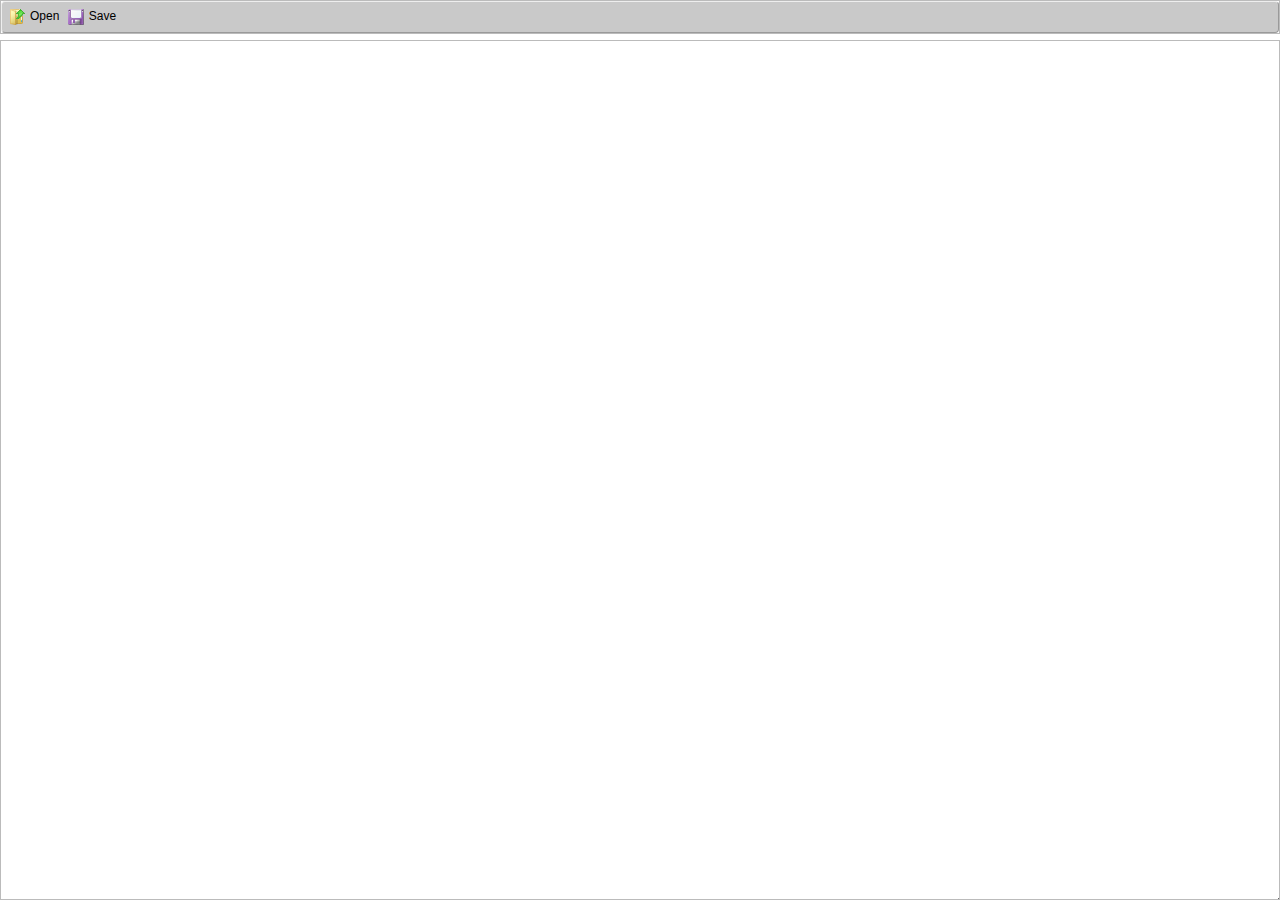
<file: text_editor/index.html>
<!DOCTYPE html>
<html>
    <head>
        <meta http-equiv="Content-Type" content="text/html; charset=utf-8">
        <title>text editor</title>
        <link href="css/style.css" rel="stylesheet" type="text/css">
        <!--[if lte IE 8]><script language="javascript" type="text/javascript" src="js/libs/jquery/flot/excanvas.min.js"></script><![endif]-->
        <script language="javascript" type="text/javascript" src="js/config.js"></script>
        <script language="javascript" type="text/javascript" src="js/libs/jquery/jquery.js"></script>
        <script language="javascript" type="text/javascript" src="js/libs/jquery/jquery.layout.js"></script>        
        <script language="javascript" type="text/javascript" src="js/libs/splx/splx_utility.js"></script>
        <script language="javascript" type="text/javascript" src="js/libs/splx/splx_i18n.js"></script>
        <script language="javascript" type="text/javascript" src="js/libs/fileopensave/fileopensave.js"></script>
        <script src="languages/it.js"></script>
        <script src="languages/en.js"></script>
        <script defer="defer" type="text/javascript" src="js/main.js"></script>
        <script>
            OnLoadData = function (data)
            {
                $('#rawdata').val(data);
            }
        </script>
    </head>
    <body>
        <header class="ui-layout-north">
            <div class="toolbar">
                <a  onclick="fileopensave.OpenFile(OnLoadData,'text/*')"  href="#">
                    <img src="res/document-open.png" title="Open file" /><span data-i18n="Aa" >open</span></a>
                <a  onclick="fileopensave.SaveAs($('#rawdata').val())"  href="#">
                    <img src="res/document-save.png" title="Save file" /><span data-i18n="Aa" >save</span></a>
            </div>
        </header>
        <section class="ui-layout-center"><textarea style="white-space:normal;" id="rawdata" class="textarea"></textarea></section>
        <script>
            $(document).ready(function () {
                var mainLayout = $('body').layout({
                    applyDefaultStyles: true,
                    north__closable: false, north__resizable: false, north__size: 34,
                    east__size: 200, east__closable: true, east__resizable: true,
                    south__size: 45, south__closable: true, south__resizable: false
                });
            });
        </script>
    </body>
</html>
</file>
<file: text_editor/css/style.css>
.body{
    font-family: sans-serif;
    font-size: 12px;
}
.textarea { 
    height: 100%;
    width:100%;
    border:0px;
    margin: 0px;
    font-family: monospace;
    
}

.ui-layout-north,
.ui-layout-center,
.ui-layout-east,
.ui-layout-west,
.ui-layout-south {
    padding:0px !important;
    overflow:hidden !important;
    background-color: #dddddd;
    font-family: sans-serif;
    font-size: 12px;
    
}

.ui-layout-west{
    background-color: #dddddd;
}

.ui-layout-north{
    background-color: #c9c9c9;
    height: 132px;
}

.toolbar{
    background-color: #c9c9c9;
    display: block;
    border: 1px outset ;
    padding: 2px;
    line-height: 24px;
    border-radius: 4px;
}
.toolbar a{
    color:#000000;
    text-decoration:none;
}
.toolbar img{
    cursor: pointer;
    padding: 4px;
    border: 1px solid transparent;
    vertical-align: middle;
}
.toolbar input{
    vertical-align: middle;
}
.toolbar img:hover{
    border: 1px outset #dddddd;
}
.menubar{
    display:none
}

::-webkit-scrollbar {
    width: 12px;
}
 
::-webkit-scrollbar-track {
    -webkit-box-shadow: inset 0 0 6px rgba(0,0,0,0.3); 
    border-radius: 10px;
}
 
::-webkit-scrollbar-thumb {
    border-radius: 10px;
    -webkit-box-shadow: inset 0 0 6px rgba(0,0,0,0.5); 
}
</file>
